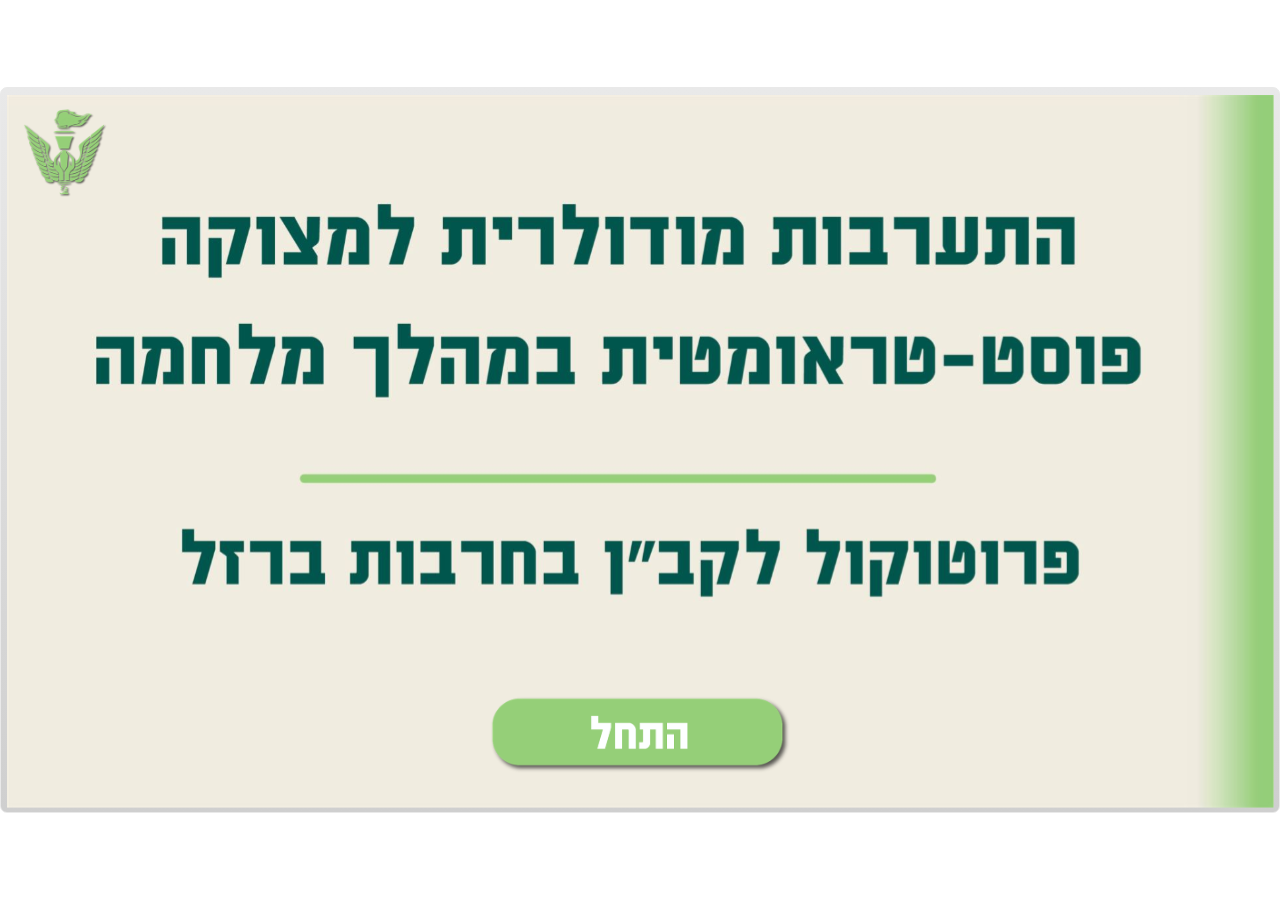
<file: yarpa/story.html>
<!DOCTYPE html>
<html lang="en-US">
<head>
  <meta charset="utf-8">
  <!-- Created using Storyline 3 - http://www.articulate.com  -->
  <!-- version: 3.10.22406.0 -->
  <title>&#1508;&#1493;&#1505;&#1496;&#1512;&#1488;&#1493;&#1502;&#1492;</title>
  <meta http-equiv="x-ua-compatible" content="IE=edge" />
  <meta name="viewport" content="width=device-width, initial-scale=1.0, user-scalable=no, shrink-to-fit=no, minimal-ui" />
  <meta name="apple-mobile-web-app-capable" content="yes" />
  <style>
    html, body { height: 100%; padding: 0; margin: 0 }
    #app { height: 100%; width: 100%; }
  </style>
  
  <script>window.THREE = { };</script>
</head>
<body style="background: #FFFFFF" class="cs-HTML theme-classic">
  <!-- 360 -->
  <script>!function(e){function n(e,i){return e.test(i)}function i(e){var i=e||navigator.userAgent,o=i.split("[FBAN");if(void 0!==o[1]&&(i=o[0]),this.apple={phone:n(t,i),ipod:n(d,i),tablet:!n(t,i)&&n(s,i),device:n(t,i)||n(d,i)||n(s,i)},this.amazon={phone:n(h,i),tablet:!n(h,i)&&n(a,i),device:n(h,i)||n(a,i)},this.android={phone:n(h,i)||n(b,i),tablet:!n(h,i)&&!n(b,i)&&(n(a,i)||n(r,i)),device:n(h,i)||n(a,i)||n(b,i)||n(r,i)},this.windows={phone:n(l,i),tablet:n(p,i),device:n(l,i)||n(p,i)},this.other={blackberry:n(f,i),blackberry10:n(u,i),opera:n(c,i),firefox:n(A,i),chrome:n(w,i),device:n(f,i)||n(u,i)||n(c,i)||n(A,i)||n(w,i)},this.seven_inch=n(v,i),this.any=this.apple.device||this.android.device||this.windows.device||this.other.device||this.seven_inch,this.phone=this.apple.phone||this.android.phone||this.windows.phone,this.tablet=this.apple.tablet||this.android.tablet||this.windows.tablet,"undefined"==typeof window)return this}function o(){var e=new i;return e.Class=i,e}var t=/iPhone/i,d=/iPod/i,s=/iPad/i,b=/(?=.*\bAndroid\b)(?=.*\bMobile\b)/i,r=/Android/i,h=/(?=.*\bAndroid\b)(?=.*\bSD4930UR\b)/i,a=/(?=.*\bAndroid\b)(?=.*\b(?:KFOT|KFTT|KFJWI|KFJWA|KFSOWI|KFTHWI|KFTHWA|KFAPWI|KFAPWA|KFARWI|KFASWI|KFSAWI|KFSAWA)\b)/i,l=/IEMobile/i,p=/(?=.*\bWindows\b)(?=.*\bARM\b)/i,f=/BlackBerry/i,u=/BB10/i,c=/Opera Mini/i,w=/(CriOS|Chrome)(?=.*\bMobile\b)/i,A=/(?=.*\bFirefox\b)(?=.*\bMobile\b)/i,v=new RegExp("(?:Nexus 7|BNTV250|Kindle Fire|Silk|GT-P1000)","i");"undefined"!=typeof module&&module.exports&&"undefined"==typeof window?module.exports=i:"undefined"!=typeof module&&module.exports&&"undefined"!=typeof window?module.exports=o():"function"==typeof define&&define.amd?define("isMobile",[],e.isMobile=o()):e.isMobile=o()}(this);
    window.isMobile.apple.tablet = window.isMobile.apple.tablet ||
      (navigator.platform === 'MacIntel' && navigator.maxTouchPoints > 1);
    window.isMobile.apple.device = window.isMobile.apple.device || window.isMobile.apple.tablet;
    window.isMobile.tablet = window.isMobile.tablet || window.isMobile.apple.tablet;
    window.isMobile.any = window.isMobile.any || window.isMobile.apple.tablet;
  </script>

  <div id="focus-sink" aria-hidden="true" tabIndex=-1"></div>

  <div id="preso"></div>
  <script>
    window.DS = {};
    window.globals = {
      DATA_PATH_BASE: '',
      HAS_FRAME: true,
      HAS_SLIDE: true,

      lmsPresent: false,
      tinCanPresent: false,
      cmi5Present: false,
      aoSupport: false,
      scale: 'show all',
      captureRc: false,
      browserSize: 'optimal',
      bgColor: '#FFFFFF',
      features: '',
      themeName: 'classic',
      preloaderColor: '#FFFFFF',
      suppressAnalytics: false,
      productChannel: 'perpetual',
      publishSource: 'storyline',
      aid: '',
      cid: '10802d20-65d7-4f50-9f55-072ef0f60011',
      playerVersion: '3.10.22406.0',
      maxIosVideoElements: 5,

      
      parseParams: function(qs) {
        if (window.globals.parsedParams != null) {
          return window.globals.parsedParams;
        }
        qs = (qs || window.location.search.substr(1)).split('+').join(' ');
        var params = {},
            tokens,
            re = /[?&]?([^=]+)=([^&]*)/g;

        while (tokens = re.exec(qs)) {
          params[decodeURIComponent(tokens[1]).trim()] =
            decodeURIComponent(tokens[2]).trim();
        }
        window.globals.parsedParams = params;
        return params;
      }

    };

    (function() {

      var classTypes = [ 'desktop', 'mobile', 'phone', 'tablet' ];

      var addDeviceClasses = function(prefix, testObj) {
        var curr, i;
        for (i = 0; i < classTypes.length; i++) {
          curr = classTypes[i];
          if (testObj[curr]) {
            document.body.classList.add(prefix + curr);
          }
        }
      };

      var params = window.globals.parseParams(),
          isDevicePreview = params.devicepreview === '1',
          isPhoneOverride = params.deviceType === 'phone' || (isDevicePreview && params.phone == '1'),
          isTabletOverride = (params.deviceType === 'tablet' || isDevicePreview) && !isPhoneOverride,
          isMobileOverride = isPhoneOverride || isTabletOverride;

      var deviceView = {
        desktop: !window.isMobile.any && !isMobileOverride,
        mobile: window.isMobile.any || isMobileOverride,
        phone: isPhoneOverride || (window.isMobile.phone && !isTabletOverride),
        tablet: isTabletOverride || window.isMobile.tablet
      };

      window.globals.deviceView = deviceView;
      window.isMobile.desktop = !window.isMobile.any;
      window.isMobile.mobile = window.isMobile.any;

      addDeviceClasses('view-', deviceView);

    })();
  </script>
  
  <script src='story_content/user.js' type=text/javascript></script>
  <div class="slide-loader"></div>

  <script type="text/javascript">
    if (window.globals.deviceView.isMobile) { var doc = document, loader = doc.body.querySelector('.slide-loader'); [ 1, 2, 3 ].forEach(function(n) { var d = doc.createElement('div'); d.style.backgroundColor = window.globals.preloaderColor; d.classList.add('mobile-loader-dot'); d.classList.add('dot' + n); loader.appendChild(d); }); }
  </script>

  <div class="mobile-load-title-overlay" style="display: none">
    <div class="mobile-load-title">&#1508;&#1493;&#1505;&#1496;&#1512;&#1488;&#1493;&#1502;&#1492;</div>
  </div>

  <div class="mobile-chrome-warning"></div>

  <script>
    
    if (window.autoSpider && window.vInterfaceObject) {
      document.querySelector('.mobile-load-title-overlay').style.display = 'none';
    }
  </script>

  

  <link rel="stylesheet" href="html5/data/css/output.min.css" data-noprefix />
</body>
<script src="html5/lib/scripts/ds-bootstrap.min.js"></script>
</html>
</file>
<file: yarpa/html5/data/css/output.min.css>
@font-face {
  font-family: 'Open SansBold CharsBold3B747B0C';
  src: url('[data-uri]');
  font-style: normal;
  font-weight: normal;
}
@font-face {
  font-family: 'Open Sans Charset1_ 66x2A817017';
  src: url('[data-uri]');
  font-style: normal;
  font-weight: normal;
}
@font-face {
  font-family: 'BlenderBold CharsetBoldDE46BA4F';
  src: url('[data-uri]');
  font-style: normal;
  font-weight: normal;
}
@font-face {
  font-family: 'Blender Charset1_ 6Ar6i31CDB5C5';
  src: url('[data-uri]');
  font-style: normal;
  font-weight: normal;
}
@font-face {
  font-family: 'Arial Charset1_ 5uaIqOtFABD5A9E';
  src: url('[data-uri]');
  font-style: normal;
  font-weight: normal;
}
.cs-npnxnanbnsnfns00000000001 .cs-infopanel  {
  box-shadow: 0 1px 0 rgba(184, 184, 184, 1);
  background: rgba(255, 255, 255, 1);
}
.cs-npnxnanbnsnfns00000000001 .cs-infopanel .cs-link {
  color: rgba(124, 34, 128, 1);
}
.cs-npnxnanbnsnfns00000000001 .cs-infopanel .cs-link:hover {
  color: rgba(0, 0, 238, 1);
}
.cs-npnxnanbnsnfns00000000001 .cs-infopanel .cs-name {
  color: rgba(68, 68, 68, 1);
}
.cs-npnxnanbnsnfns00000000001 .cs-infopanel .cs-title {
  color: rgba(153, 153, 153, 1);
}
.cs-npnxnanbnsnfns00000000001 .cs-infopanelpopup  {
  box-shadow: 0 1px 0 rgba(184, 184, 184, 1);
  background: linear-gradient(180deg, rgba(233, 233, 233, 1) 0%, rgba(207, 207, 207, 1) 100%);
}
.cs-npnxnanbnsnfns00000000001 .cs-infopanelpopup .cs-link {
  color: rgba(124, 34, 128, 1);
}
.cs-npnxnanbnsnfns00000000001 .cs-infopanelpopup .cs-link:hover {
  color: rgba(0, 0, 238, 1);
}
.cs-npnxnanbnsnfns00000000001 .cs-infopanelpopup .cs-name {
  color: rgba(68, 68, 68, 1);
}
.cs-npnxnanbnsnfns00000000001 .cs-infopanelpopup .cs-bio {
  color: rgba(153, 153, 153, 1);
}
.cs-npnxnanbnsnfns00000000001 .cs-timer  {
  color: rgba(85, 85, 85, 1);
}
.cs-npnxnanbnsnfns00000000001 .cs-duration stop:first-child {
  stop-color: rgba(0, 215, 255, 1);
}
.cs-npnxnanbnsnfns00000000001 .cs-duration stop:last-child {
  stop-color: rgba(0, 171, 255, 1);
}
.cs-npnxnanbnsnfns00000000001 .cs-elapsed stop:first-child {
  stop-color: rgba(254, 227, 71, 1);
}
.cs-npnxnanbnsnfns00000000001 .cs-elapsed stop:last-child {
  stop-color: rgba(252, 204, 42, 1);
}
.cs-npnxnanbnsnfns00000000001 .cs-timer .cs-pie .cs-innerstroke {
  stroke: rgba(199, 199, 199, 1);
}
.cs-npnxnanbnsnfns00000000001 .cs-timer .cs-pie .cs-innerborder {
  stroke: rgba(255, 255, 255, 1);
}
.cs-npnxnanbnsnfns00000000001 .cs-window  {
  box-shadow: 0 8px 5px rgba(0, 0, 0, 0.2);
  border-color: rgba(234, 234, 234, 1);
  background: rgba(243, 243, 243, 1);
  color: rgba(85, 85, 85, 1);
}
.cs-npnxnanbnsnfns00000000001 .cs-window .cs-diva {
  border-color: rgba(247, 247, 247, 1);
}
.cs-npnxnanbnsnfns00000000001 .cs-window .cs-divb {
  border-color: rgba(211, 211, 211, 1);
}
.cs-npnxnanbnsnfns00000000001 .cs-editor .cs-editor-slide {
  color: rgba(85, 85, 85, 1);
}
.cs-npnxnanbnsnfns00000000001 .cs-editor .cs-editor-html {
  color: rgba(68, 68, 68, 1);
}
.cs-npnxnanbnsnfns00000000001 .cs-editor .cs-editor-button {
  text-shadow: 0 1px 0 rgba(240, 240, 240, 1);
  color: rgba(53, 53, 53, 1);
  border-color: rgba(177, 177, 177, 1);
  background: linear-gradient(180deg, rgba(245, 245, 245, 1) 0%, rgba(199, 199, 199, 1) 100%);
}
.cs-npnxnanbnsnfns00000000001 .cs-editor .cs-editor-button:hover {
  background: linear-gradient(180deg, rgba(242, 242, 242, 1) 0%, rgba(175, 175, 175, 1) 100%);
}
.cs-npnxnanbnsnfns00000000001 .cs-editor .cs-editor-button:active {
  background: linear-gradient(180deg, rgba(199, 199, 199, 1) 0%, rgba(244, 244, 244, 1) 100%);
}
.cs-npnxnanbnsnfns00000000001 .cs-listitem  {
  color: rgba(53, 53, 53, 1);
  border-color: rgba(223, 223, 223, 1);
}
.cs-npnxnanbnsnfns00000000001 .cs-listitem.cs-viewed {
  color: rgba(144, 144, 144, 1);
}
.cs-npnxnanbnsnfns00000000001 .cs-listitem.cs-selected {
  color: rgba(53, 53, 53, 1);
  background: rgba(192, 226, 241, 1);
}
.cs-npnxnanbnsnfns00000000001 .cs-listitem.cs-selected:hover {
  background: rgba(192, 226, 241, 1);
}
.cs-npnxnanbnsnfns00000000001 .cs-listitem.cs-selected.hover {
  background: rgba(192, 226, 241, 1);
}
.cs-npnxnanbnsnfns00000000001 .cs-listitem.cs-selected:focus {
  background: rgba(192, 226, 241, 1);
}
.cs-npnxnanbnsnfns00000000001 .cs-listitem .cs-icon-carrot {
  fill: rgba(53, 53, 53, 1);
}
.cs-npnxnanbnsnfns00000000001 .cs-listitem .cs-icon-carrot .cs-shadow {
  fill: rgba(255, 255, 255, 1);
}
.cs-npnxnanbnsnfns00000000001 .cs-listitem:hover {
  background: rgba(230, 230, 230, 1);
}
.cs-npnxnanbnsnfns00000000001 .cs-listitem.hover {
  background: rgba(230, 230, 230, 1);
}
.cs-npnxnanbnsnfns00000000001 .cs-listitem:focus {
  background: rgba(230, 230, 230, 1);
}
.cs-npnxnanbnsnfns00000000001 .cs-glossary  {
  color: rgba(53, 53, 53, 1);
}
.cs-npnxnanbnsnfns00000000001 .cs-glossary .cs-scrolling-panel {
  background: rgba(231, 231, 231, 1);
}
.cs-npnxnanbnsnfns00000000001 .cs-glossary .cs-term.cs-selected .cs-choice-list-trigger {
  color: rgba(53, 53, 53, 1);
  background: rgba(192, 226, 241, 1);
}
.cs-npnxnanbnsnfns00000000001 .cs-glossary .cs-term.cs-selected .cs-choice-list-trigger:focus {
  color: rgba(53, 53, 53, 1);
  background: rgba(192, 226, 241, 1);
}
.cs-npnxnanbnsnfns00000000001 .cs-glossary .cs-term:hover .cs-choice-list-trigger {
  background: rgba(230, 230, 230, 1);
}
.cs-npnxnanbnsnfns00000000001 .cs-glossary .cs-term.hover .cs-choice-list-trigger {
  background: rgba(230, 230, 230, 1);
}
.cs-npnxnanbnsnfns00000000001 .cs-glossary .cs-term .cs-choice-list-trigger:focus {
  background: rgba(230, 230, 230, 1);
}
.cs-npnxnanbnsnfns00000000001 .cs-glossary .cs-diva {
  border-color: rgba(226, 226, 226, 1);
}
.cs-npnxnanbnsnfns00000000001 .cs-glossary .cs-divb {
  border-color: rgba(226, 226, 226, 1);
}
.cs-npnxnanbnsnfns00000000001 .cs-glossary .cs-divc {
  border-color: rgba(250, 250, 250, 1);
}
.cs-npnxnanbnsnfns00000000001 .cs-glossary .cs-heading {
  color: rgba(68, 68, 68, 1);
}
.cs-npnxnanbnsnfns00000000001 .cs-resource .cs-separator {
  border-color: rgba(224, 224, 224, 1);
}
.cs-npnxnanbnsnfns00000000001 .cs-outline  {
  color: rgba(68, 68, 68, 1);
}
.cs-npnxnanbnsnfns00000000001 .cs-outline .cs-diva {
  border-color: rgba(198, 198, 198, 1);
}
.cs-npnxnanbnsnfns00000000001 .cs-outline .cs-divb {
  border-color: rgba(249, 249, 249, 1);
}
.cs-npnxnanbnsnfns00000000001 .cs-outline .cs-divc {
  border-color: rgba(225, 225, 225, 1);
}
.cs-npnxnanbnsnfns00000000001 .cs-outline .cs-search-filter:hover {
  color: rgba(0, 0, 238, 1);
}
.cs-npnxnanbnsnfns00000000001 .cs-outline .cs-search-filter.hover {
  color: rgba(0, 0, 238, 1);
}
.cs-npnxnanbnsnfns00000000001 .cs-transcript  {
  color: rgba(68, 68, 68, 1);
}
.cs-npnxnanbnsnfns00000000001 .cs-transcript .cs-div {
  border-color: rgba(225, 225, 225, 1);
}
.cs-npnxnanbnsnfns00000000001 .cs-tabs:not(.topmenu-item) {
  color: rgba(85, 85, 85, 1);
}
.cs-npnxnanbnsnfns00000000001 .cs-tabs .cs-inner-button:not(.topmenu-item) {
  text-shadow: 0 1px 0 rgba(240, 240, 240, 1);
}
.cs-npnxnanbnsnfns00000000001 .cs-tabs:hover:not(.topmenu-item) {
  color: rgba(51, 51, 51, 1);
}
.cs-npnxnanbnsnfns00000000001 .cs-tabs.cs-selected {
  background: rgba(243, 243, 243, 1);
  color: rgba(51, 51, 51, 1);
}
.cs-npnxnanbnsnfns00000000001 .cs-seekcontrol  {
  background: linear-gradient(180deg, rgba(245, 245, 245, 1) 0%, rgba(199, 199, 199, 1) 100%);
  border-color: rgba(177, 177, 177, 1);
}
.cs-npnxnanbnsnfns00000000001 .cs-seekcontrol .cs-button:hover .cs-icon {
  fill: rgba(85, 85, 85, 1);
}
.cs-npnxnanbnsnfns00000000001 .cs-seekcontrol .cs-button.hover .cs-icon {
  fill: rgba(85, 85, 85, 1);
}
.cs-npnxnanbnsnfns00000000001 .cs-seekcontrol .cs-button .cs-icon-shadow {
  fill: rgba(240, 240, 240, 1);
}
.cs-npnxnanbnsnfns00000000001 .cs-seekcontrol .cs-button .cs-icon {
  fill: rgba(45, 45, 45, 1);
}
.cs-npnxnanbnsnfns00000000001 .cs-seekcontrol .cs-seek .cs-fill {
  background: rgba(255, 255, 255, 1);
}
.cs-npnxnanbnsnfns00000000001 .cs-seekcontrol .cs-seek {
  background: rgba(231, 231, 231, 1);
  border-color: rgba(184, 184, 184, 1);
}
.cs-npnxnanbnsnfns00000000001 .cs-searchinput .cs-input {
  color: rgba(138, 138, 138, 1);
  border-color: rgba(173, 173, 173, 1);
  background: rgba(223, 223, 223, 1);
}
.cs-npnxnanbnsnfns00000000001 .cs-searchinput .cs-input:focus {
  color: rgba(51, 51, 51, 1);
  background: rgba(250, 250, 250, 1);
}
.cs-npnxnanbnsnfns00000000001 .cs-searchinput .cs-input:hover {
  box-shadow: inset 0 0 1px 0 rgba(107, 248, 255, 1);
}
.cs-npnxnanbnsnfns00000000001 .cs-searchinput .cs-input.hover {
  box-shadow: inset 0 0 1px 0 rgba(107, 248, 255, 1);
}
.cs-npnxnanbnsnfns00000000001 .cs-searchinput .cs-button .cs-icon {
  fill: rgba(138, 138, 138, 1);
}
.cs-npnxnanbnsnfns00000000001 .cs-searchinput .cs-button:hover {
  fill: linear-gradient(180deg, rgba(245, 245, 245, 1) 0%, rgba(199, 199, 199, 1) 100%);
}
.cs-npnxnanbnsnfns00000000001 .cs-searchinput .cs-button.hover {
  fill: linear-gradient(180deg, rgba(245, 245, 245, 1) 0%, rgba(199, 199, 199, 1) 100%);
}
.cs-npnxnanbnsnfns00000000001 .cs-menu  {
  box-shadow: 0 1px 0 rgba(184, 184, 184, 1);
  background: rgba(243, 243, 243, 1);
}
.cs-npnxnanbnsnfns00000000001 .cs-topmenu-item.active .cs-tab {
  background: rgba(243, 243, 243, 1);
}
.cs-npnxnanbnsnfns00000000001 .cs-logo  {
  box-shadow: 0 1px 0 rgba(184, 184, 184, 1);
  background: rgba(255, 255, 255, 1);
}
.cs-npnxnanbnsnfns00000000001 .cs-checkbox  {
  color: rgba(68, 68, 68, 1);
}
.cs-npnxnanbnsnfns00000000001 .cs-checkbox:hover {
  border-color: rgba(107, 248, 255, 1);
}
.cs-npnxnanbnsnfns00000000001 .cs-checkbox.hover {
  border-color: rgba(107, 248, 255, 1);
}
.cs-npnxnanbnsnfns00000000001 .cs-checkbox .cs-box {
  color: rgba(255, 255, 255, 1);
  border-color: rgba(184, 184, 184, 1);
}
.cs-npnxnanbnsnfns00000000001 .cs-checkbox .cs-box:checked::after {
  color: rgba(51, 204, 0, 1);
}
.cs-npnxnanbnsnfns00000000001 .cs-button  {
  text-shadow: 0 1px 0 rgba(240, 240, 240, 1);
  color: rgba(53, 53, 53, 1);
  border-color: rgba(177, 177, 177, 1);
  background: linear-gradient(180deg, rgba(245, 245, 245, 1) 0%, rgba(199, 199, 199, 1) 100%);
  box-shadow: 0 1px 0 rgba(207, 207, 207, 1);
}
.cs-npnxnanbnsnfns00000000001 .cs-button .cs-icon {
  fill: rgba(53, 53, 53, 1);
}
.cs-npnxnanbnsnfns00000000001 .cs-button .cs-icon-shadow {
  fill: rgba(240, 240, 240, 1);
}
.cs-npnxnanbnsnfns00000000001 .cs-button:hover {
  background: linear-gradient(180deg, rgba(242, 242, 242, 1) 0%, rgba(175, 175, 175, 1) 100%);
}
.cs-npnxnanbnsnfns00000000001 .cs-button.hover {
  background: linear-gradient(180deg, rgba(242, 242, 242, 1) 0%, rgba(175, 175, 175, 1) 100%);
}
.cs-npnxnanbnsnfns00000000001 .cs-button:active {
  background: linear-gradient(180deg, rgba(199, 199, 199, 1) 0%, rgba(244, 244, 244, 1) 100%);
}
.cs-npnxnanbnsnfns00000000001 .cs-button.cs-disabled:hover {
  background: linear-gradient(180deg, rgba(245, 245, 245, 1) 0%, rgba(199, 199, 199, 1) 100%);
}
.cs-npnxnanbnsnfns00000000001 .cs-button.cs-disabled.hover {
  background: linear-gradient(180deg, rgba(245, 245, 245, 1) 0%, rgba(199, 199, 199, 1) 100%);
}
.cs-npnxnanbnsnfns00000000001 .cs-button.cs-disabled:active {
  background: linear-gradient(180deg, rgba(245, 245, 245, 1) 0%, rgba(199, 199, 199, 1) 100%);
}
.cs-npnxnanbnsnfns00000000001 .cs-button.cs-volume:hover {
  background: linear-gradient(180deg, rgba(245, 245, 245, 1) 0%, rgba(199, 199, 199, 1) 100%);
}
.cs-npnxnanbnsnfns00000000001 .cs-button.cs-volume.hover {
  background: linear-gradient(180deg, rgba(245, 245, 245, 1) 0%, rgba(199, 199, 199, 1) 100%);
}
.cs-npnxnanbnsnfns00000000001 .cs-button.cs-volume:active {
  background: linear-gradient(180deg, rgba(245, 245, 245, 1) 0%, rgba(199, 199, 199, 1) 100%);
}
.cs-npnxnanbnsnfns00000000001.cs-base  {
  color: rgba(85, 85, 85, 1);
  border-color: rgba(233, 233, 233, 1);
  background: linear-gradient(180deg, rgba(233, 233, 233, 1) 0%, rgba(207, 207, 207, 1) 100%);
}
.cs-npnxnanbnsnfns00000000001.cs-base .cs-separator .cs-diva {
  background: rgba(211, 211, 211, 1);
}
.cs-npnxnanbnsnfns00000000001.cs-base .cs-separator .cs-divb {
  background: rgba(247, 247, 247, 1);
}
.cs-npnxnanbnsnfns00000000001.cs-base .cs-topmenu-item.active .cs-tab {
  border-color: rgba(211, 211, 211, 1);
}
.cs-npnxnanbnsnfns00000000001.cs-base .cs-topmenu-item.active .cs-panel {
  border-color: rgba(211, 211, 211, 1);
}
.cs-npnxnanbnsnfns00000000001.cs-base .cs-left {
  background: linear-gradient(180deg, rgba(219, 219, 219, 1) 0%, rgba(195, 195, 195, 1) 100%);
}
.cs-npnxnanbnsnfns00000000001.cs-base .cs-area-primary .cs-slide-container {
  background: linear-gradient(180deg, rgba(233, 233, 233, 1) 0%, rgba(207, 207, 207, 1) 100%);
}
.cs-npnxnanbnsnfns00000000001 .cs-volume::-moz-range-thumb {
  border-color: rgba(165, 165, 165, 1);
  box-shadow: inset 0 0 1px 0 rgba(212, 212, 212, 1);
  background: rgba(200, 200, 200, 1);
}
.cs-npnxnanbnsnfns00000000001 .cs-volume::-ms-thumb {
  border-color: rgba(165, 165, 165, 1);
  box-shadow: inset 0 0 1px 0 rgba(212, 212, 212, 1);
  background: rgba(200, 200, 200, 1);
}
.cs-npnxnanbnsnfns00000000001 .cs-volume::-webkit-slider-thumb {
  border-color: rgba(165, 165, 165, 1);
  box-shadow: inset 0 0 1px 0 rgba(212, 212, 212, 1);
  background: rgba(200, 200, 200, 1);
}
.cs-npnxnanbnsnfns00000000001 .cs-volume::-moz-range-track {
  border-color: rgba(242, 242, 242, 1);
  background: linear-gradient(180deg, rgba(188, 188, 188, 1) 0%, rgba(188, 188, 188, 1) 50.196%, rgba(195, 195, 195, 1) 100%);
}
.cs-npnxnanbnsnfns00000000001 .cs-volume::-ms-track {
  border-color: rgba(242, 242, 242, 1);
  background: linear-gradient(180deg, rgba(188, 188, 188, 1) 0%, rgba(188, 188, 188, 1) 50.196%, rgba(195, 195, 195, 1) 100%);
}
.cs-npnxnanbnsnfns00000000001 .cs-volume::-webkit-slider-runnable-track {
  border-color: rgba(242, 242, 242, 1);
  background: linear-gradient(180deg, rgba(188, 188, 188, 1) 0%, rgba(188, 188, 188, 1) 50.196%, rgba(195, 195, 195, 1) 100%);
}
body.show-focus .tab-focus-box {
  border-color: rgba(255, 255, 0, 1);
}
.skipnav {
  border-color: rgba(255, 255, 0, 1);
}
.fn-npnxnanbsnfns00000000001 {
  font-family: 'Open SansD6FFC9F9';
  -webkit-font-variant-ligatures: no-common-ligatures;
  font-variant-ligatures: no-common-ligatures;
}
.fn-pxabnsnfns00000000001 {
  font-family: 'Open SansD6FFC9F9';
  -webkit-font-variant-ligatures: no-common-ligatures;
  font-variant-ligatures: no-common-ligatures;
}
.fn-npxnabnsnfns00000000001 {
  font-family: 'Open SansD6FFC9F9';
  -webkit-font-variant-ligatures: no-common-ligatures;
  font-variant-ligatures: no-common-ligatures;
}
.fn-npnxnanbnsnfns00000000001 {
  font-family: 'Open SansD6FFC9F9';
  -webkit-font-variant-ligatures: no-common-ligatures;
  font-variant-ligatures: no-common-ligatures;
}
.fn-pxabnsnfns00000000000 {
  font-family: 'Open SansD6FFC9F9';
  -webkit-font-variant-ligatures: no-common-ligatures;
  font-variant-ligatures: no-common-ligatures;
}
.fn-npnxanbnsnfns00000000001 {
  font-family: 'Open SansD6FFC9F9';
  -webkit-font-variant-ligatures: no-common-ligatures;
  font-variant-ligatures: no-common-ligatures;
}
@font-face {
  font-family: 'Open SansD6FFC9F9';
  src: url('[data-uri]');
  font-style: normal;
  font-weight: bold;
}
@font-face {
  font-family: 'Open SansD6FFC9F9';
  src: url('[data-uri]');
  font-style: normal;
  font-weight: normal;
}
.cs-InvalidPromptSlide .cs-6oBaF8OJZOS-InvalidPromptSlide-btn0 {
  color: rgba(53, 53, 53, 1);
  border-color: rgba(177, 177, 177, 1);
  background: linear-gradient(180deg, rgba(245, 245, 245, 1) 0%, rgba(199, 199, 199, 1) 100%);
  text-shadow: 0 1px 0 rgba(240, 240, 240, 1);
}
.cs-InvalidPromptSlide .cs-6oBaF8OJZOS-InvalidPromptSlide-btn0 .cs-html {
  color: rgba(68, 68, 68, 1);
}
.cs-InvalidPromptSlide .cs-6oBaF8OJZOS-InvalidPromptSlide-btn0 .cs-slide {
  border-color: rgba(85, 85, 85, 1);
}
.cs-InvalidPromptSlide .cs-6oBaF8OJZOS-InvalidPromptSlide-btn0:hover {
  background: linear-gradient(180deg, rgba(242, 242, 242, 1) 0%, rgba(175, 175, 175, 1) 100%);
}
.cs-InvalidPromptSlide .cs-6oBaF8OJZOS-InvalidPromptSlide-btn0:active {
  background: linear-gradient(180deg, rgba(199, 199, 199, 1) 0%, rgba(244, 244, 244, 1) 100%);
}
.cs-PrintPromptSlide .cs-6oBaF8OJZOS-PrintPromptSlide-btn0 {
  color: rgba(53, 53, 53, 1);
  border-color: rgba(177, 177, 177, 1);
  background: linear-gradient(180deg, rgba(245, 245, 245, 1) 0%, rgba(199, 199, 199, 1) 100%);
  text-shadow: 0 1px 0 rgba(240, 240, 240, 1);
}
.cs-PrintPromptSlide .cs-6oBaF8OJZOS-PrintPromptSlide-btn0 .cs-html {
  color: rgba(68, 68, 68, 1);
}
.cs-PrintPromptSlide .cs-6oBaF8OJZOS-PrintPromptSlide-btn0 .cs-slide {
  border-color: rgba(85, 85, 85, 1);
}
.cs-PrintPromptSlide .cs-6oBaF8OJZOS-PrintPromptSlide-btn0:hover {
  background: linear-gradient(180deg, rgba(242, 242, 242, 1) 0%, rgba(175, 175, 175, 1) 100%);
}
.cs-PrintPromptSlide .cs-6oBaF8OJZOS-PrintPromptSlide-btn0:active {
  background: linear-gradient(180deg, rgba(199, 199, 199, 1) 0%, rgba(244, 244, 244, 1) 100%);
}
.cs-ScrollPromptSlide .cs-6oBaF8OJZOS-ScrollPromptSlide-btn0 {
  color: rgba(53, 53, 53, 1);
  border-color: rgba(177, 177, 177, 1);
  background: linear-gradient(180deg, rgba(245, 245, 245, 1) 0%, rgba(199, 199, 199, 1) 100%);
  text-shadow: 0 1px 0 rgba(240, 240, 240, 1);
}
.cs-ScrollPromptSlide .cs-6oBaF8OJZOS-ScrollPromptSlide-btn0 .cs-html {
  color: rgba(68, 68, 68, 1);
}
.cs-ScrollPromptSlide .cs-6oBaF8OJZOS-ScrollPromptSlide-btn0 .cs-slide {
  border-color: rgba(85, 85, 85, 1);
}
.cs-ScrollPromptSlide .cs-6oBaF8OJZOS-ScrollPromptSlide-btn0:hover {
  background: linear-gradient(180deg, rgba(242, 242, 242, 1) 0%, rgba(175, 175, 175, 1) 100%);
}
.cs-ScrollPromptSlide .cs-6oBaF8OJZOS-ScrollPromptSlide-btn0:active {
  background: linear-gradient(180deg, rgba(199, 199, 199, 1) 0%, rgba(244, 244, 244, 1) 100%);
}
.cs-ResumePromptSlide .cs-6oBaF8OJZOS-ResumePromptSlide-btn0 {
  color: rgba(53, 53, 53, 1);
  border-color: rgba(177, 177, 177, 1);
  background: linear-gradient(180deg, rgba(245, 245, 245, 1) 0%, rgba(199, 199, 199, 1) 100%);
  text-shadow: 0 1px 0 rgba(240, 240, 240, 1);
}
.cs-ResumePromptSlide .cs-6oBaF8OJZOS-ResumePromptSlide-btn0 .cs-html {
  color: rgba(68, 68, 68, 1);
}
.cs-ResumePromptSlide .cs-6oBaF8OJZOS-ResumePromptSlide-btn0 .cs-slide {
  border-color: rgba(85, 85, 85, 1);
}
.cs-ResumePromptSlide .cs-6oBaF8OJZOS-ResumePromptSlide-btn0:hover {
  background: linear-gradient(180deg, rgba(242, 242, 242, 1) 0%, rgba(175, 175, 175, 1) 100%);
}
.cs-ResumePromptSlide .cs-6oBaF8OJZOS-ResumePromptSlide-btn0:active {
  background: linear-gradient(180deg, rgba(199, 199, 199, 1) 0%, rgba(244, 244, 244, 1) 100%);
}
.cs-ResumePromptSlide .cs-6oBaF8OJZOS-ResumePromptSlide-btn1 {
  color: rgba(53, 53, 53, 1);
  border-color: rgba(177, 177, 177, 1);
  background: linear-gradient(180deg, rgba(245, 245, 245, 1) 0%, rgba(199, 199, 199, 1) 100%);
  text-shadow: 0 1px 0 rgba(240, 240, 240, 1);
}
.cs-ResumePromptSlide .cs-6oBaF8OJZOS-ResumePromptSlide-btn1 .cs-html {
  color: rgba(68, 68, 68, 1);
}
.cs-ResumePromptSlide .cs-6oBaF8OJZOS-ResumePromptSlide-btn1 .cs-slide {
  border-color: rgba(85, 85, 85, 1);
}
.cs-ResumePromptSlide .cs-6oBaF8OJZOS-ResumePromptSlide-btn1:hover {
  background: linear-gradient(180deg, rgba(242, 242, 242, 1) 0%, rgba(175, 175, 175, 1) 100%);
}
.cs-ResumePromptSlide .cs-6oBaF8OJZOS-ResumePromptSlide-btn1:active {
  background: linear-gradient(180deg, rgba(199, 199, 199, 1) 0%, rgba(244, 244, 244, 1) 100%);
}
.cs-ExternalInterfaceErrorSlide .cs-buttonOK {
  color: rgba(53, 53, 53, 1);
  border-color: rgba(177, 177, 177, 1);
  background: linear-gradient(180deg, rgba(245, 245, 245, 1) 0%, rgba(199, 199, 199, 1) 100%);
  text-shadow: 0 1px 0 rgba(240, 240, 240, 1);
}
.cs-ExternalInterfaceErrorSlide .cs-buttonOK .cs-html {
  color: rgba(68, 68, 68, 1);
}
.cs-ExternalInterfaceErrorSlide .cs-buttonOK .cs-slide {
  border-color: rgba(85, 85, 85, 1);
}
.cs-ExternalInterfaceErrorSlide .cs-buttonOK:hover {
  background: linear-gradient(180deg, rgba(242, 242, 242, 1) 0%, rgba(175, 175, 175, 1) 100%);
}
.cs-ExternalInterfaceErrorSlide .cs-buttonOK:active {
  background: linear-gradient(180deg, rgba(199, 199, 199, 1) 0%, rgba(244, 244, 244, 1) 100%);
}
</file>
